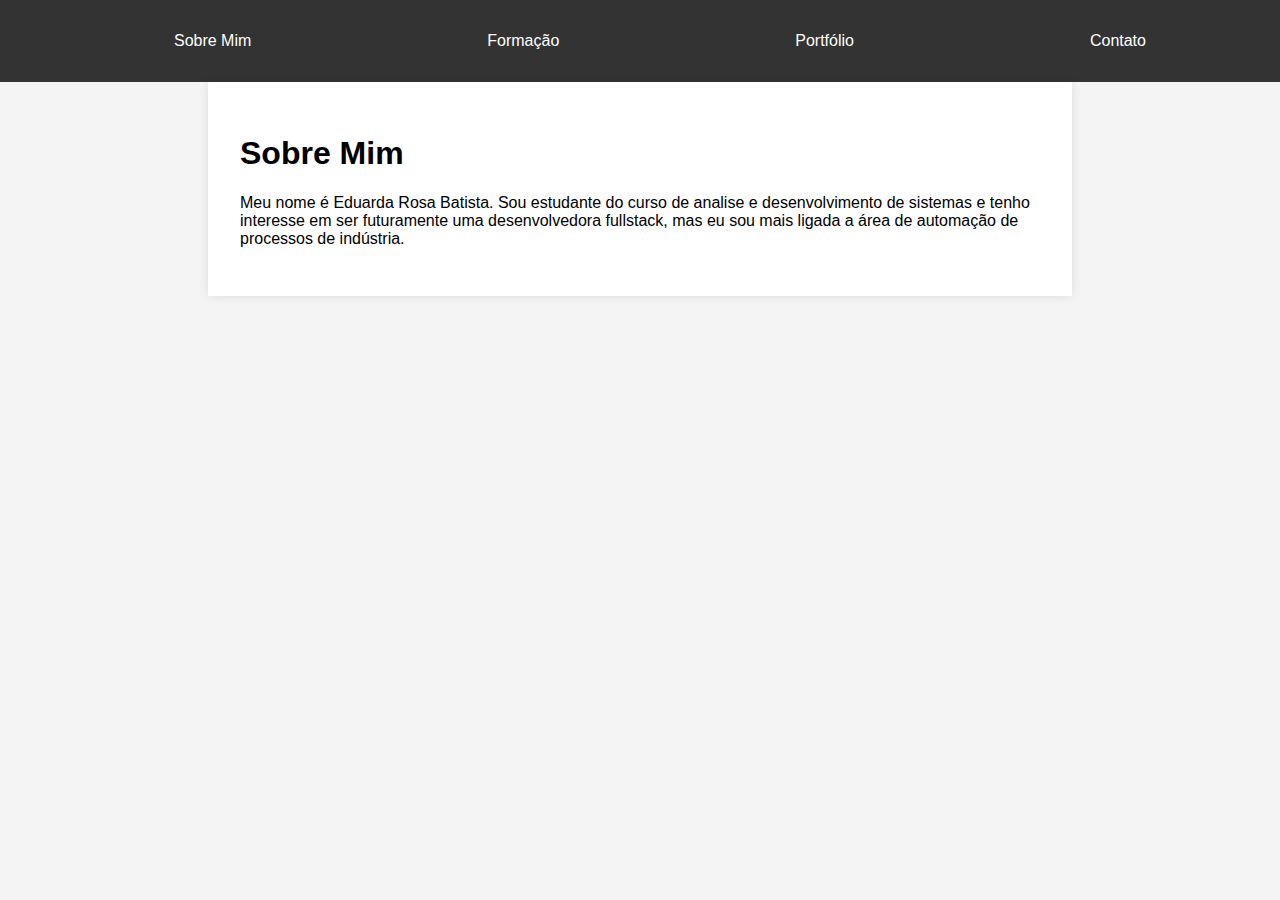
<file: faculdade/index.html>
<!DOCTYPE html>
<html lang="pt-br">
<head>
    <meta charset="UTF-8">
    <meta name="viewport" content="width=device-width, initial-scale=1.0">
    <title>Sobre Mim</title>
    <link rel="stylesheet" href="style.css">
</head>
<body>
    <!-- Menu de navegação -->
    <nav>
        <ul>
            <li><a href="index.html">Sobre Mim</a></li>
            <li><a href="educacao.html">Formação</a></li>
            <li><a href="portfolio.html">Portfólio</a></li>
            <li><a href="contato.html">Contato</a></li>
        </ul>
    </nav>

    <!-- pagina que falo um pouco sobre mim -->

    <section>
        <h1>Sobre Mim</h1>
        <p>Meu nome é Eduarda Rosa Batista. Sou estudante do curso de analise e desenvolvimento de sistemas e tenho interesse em ser futuramente uma desenvolvedora fullstack, mas eu sou mais ligada a área de automação de processos de indústria.
    </section>
</body>
</html>
</file>
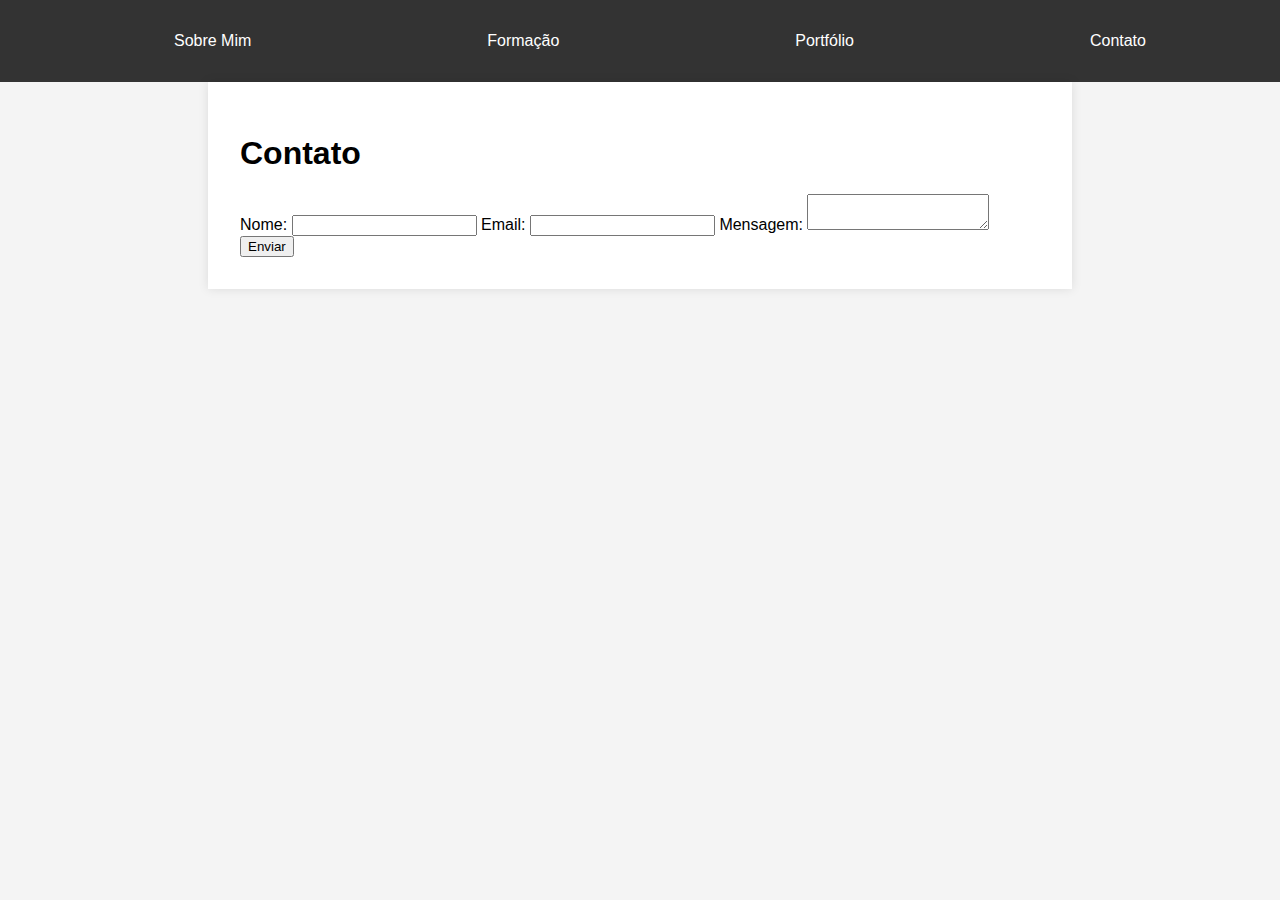
<file: faculdade/contato..html>
<!DOCTYPE html>
<html lang="pt-br">
<head>
    <meta charset="UTF-8">
    <meta name="viewport" content="width=device-width, initial-scale=1.0">
    <title>Contato</title>
    <link rel="stylesheet" href="style.css">
</head>
<body>
    <nav>
        <ul>
            <li><a href="index.html">Sobre Mim</a></li>
            <li><a href="educacao.html">Formação</a></li>
            <li><a href="portfolio.html">Portfólio</a></li>
            <li><a href="contato.html">Contato</a></li>
        </ul>
    </nav>

    <section>
        <h1>Contato</h1>
        <form>
            <label for="nome">Nome:</label>
            <input type="text" id="nome" name="nome" required>

            <label for="email">Email:</label>
            <input type="email" id="email" name="email" required>

            <label for="mensagem">Mensagem:</label>
            <textarea id="mensagem" name="mensagem" required></textarea>

            <button type="submit">Enviar</button>
        </form>
    </section>
</body>
</html>
</file>
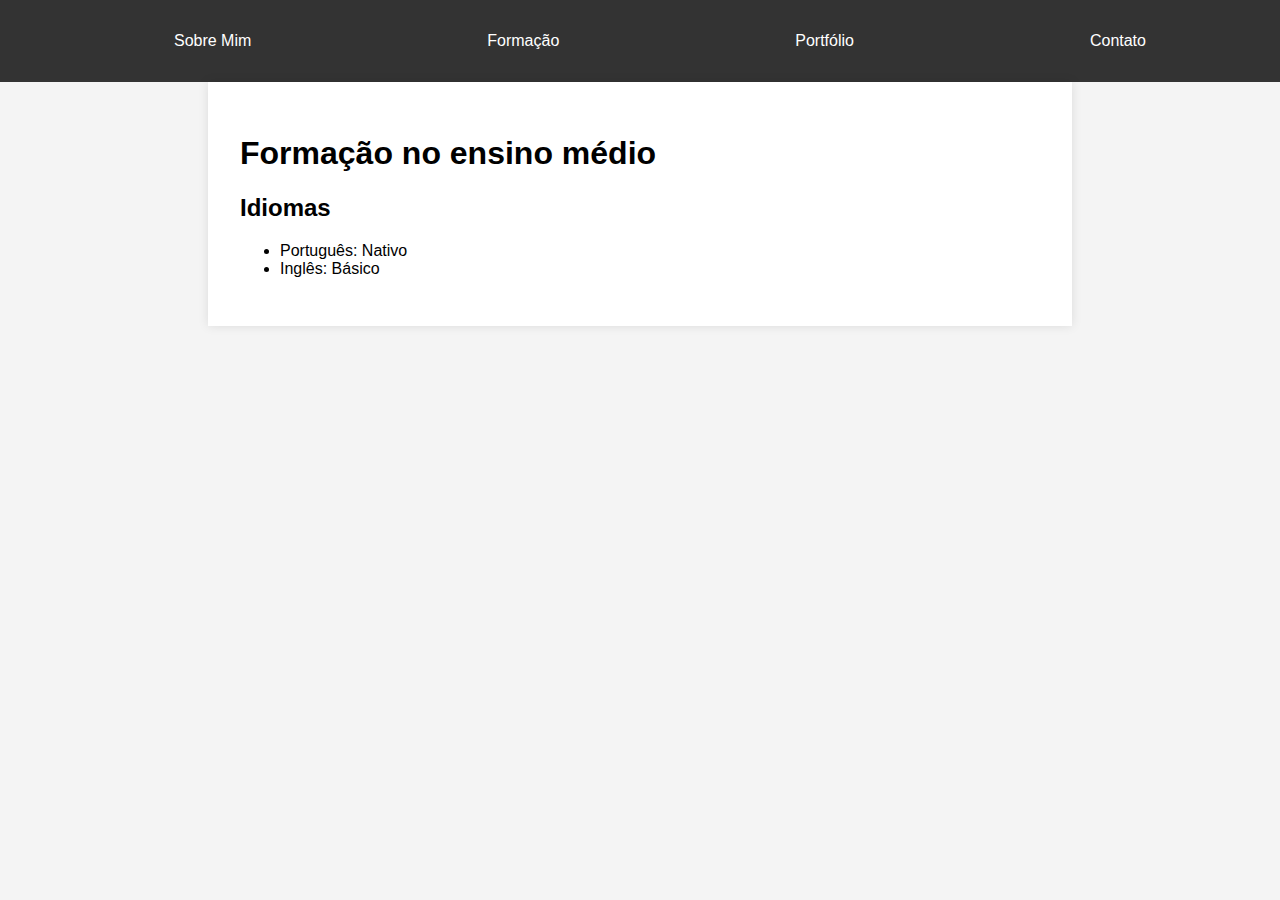
<file: faculdade/educacao.html>
<!DOCTYPE html>
<html lang="pt-br">
<head>
    <meta charset="UTF-8">
    <meta name="viewport" content="width=device-width, initial-scale=1.0">
    <title>Formação</title>
    <link rel="stylesheet" href="style.css">
</head>
<body>
    <nav>
        <ul>
            <li><a href="index.html">Sobre Mim</a></li>
            <li><a href="educacao.html">Formação</a></li>
            <li><a href="portfolio.html">Portfólio</a></li>
            <li><a href="contato.html">Contato</a></li>
        </ul>
    </nav>

    <section>
        <h1>Formação no ensino médio</h1>

        <h2>Idiomas</h2>
        <ul>
            <li>Português: Nativo</li>
            <li>Inglês: Básico</li>
        </ul>
    </section>
</body>
</html>
</file>
<file: faculdade/style.css>
body {
    font-family: Arial, sans-serif;
    margin: 0;
    padding: 0;
    background-color: #f4f4f4;
}

nav {
    background-color: #333;
    color: #fff;
    padding: 1em;
}

nav ul {
    list-style: none;
    display: flex;
    justify-content: space-around;
}

nav ul li a {
    color: #fff;
    text-decoration: none;
}

section {
    padding: 2em;
    margin: 0 auto;
    max-width: 800px;
    background: #fff;
    box-shadow: 0 0 10px rgba(0, 0, 0, 0.1);
}
</file>
